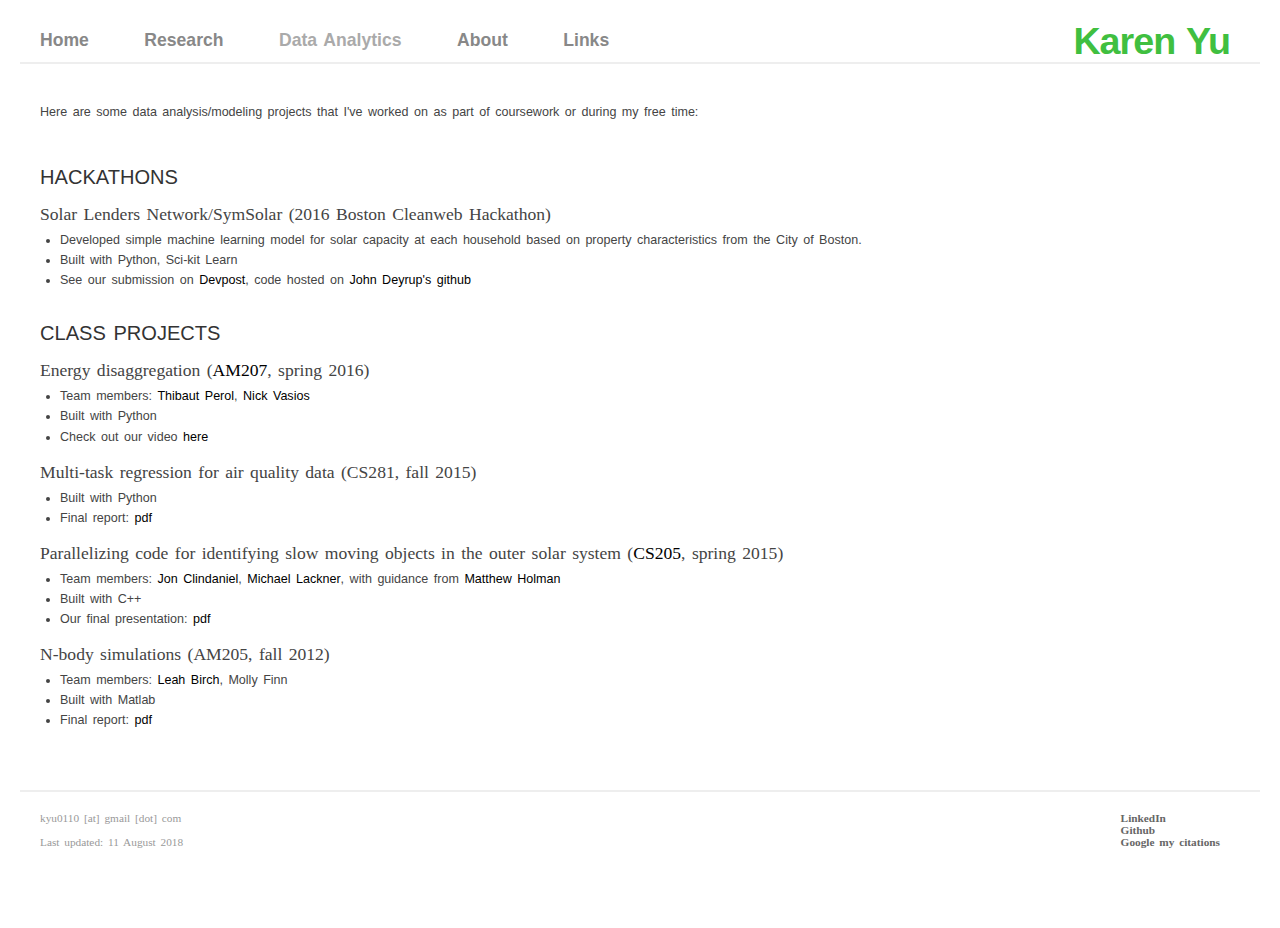
<file: data.html>
<!DOCTYPE html>
<html lang="en">
<head>
<meta http-equiv="Content-Type" content="text/html; charset=UTF-8">
<meta name="description" content="Karen Yu research and portfolio">
<meta name="keywords" content="Karen Yu, Harvard, GEOS-Chem">
<title>Karen Yu</title>
<link rel="stylesheet" href="1.css" type="text/css" media="screen,projection"/>
<!-- Google analytics -->
<script>
  (function(i,s,o,g,r,a,m){i['GoogleAnalyticsObject']=r;i[r]=i[r]||function(){
  (i[r].q=i[r].q||[]).push(arguments)},i[r].l=1*new Date();a=s.createElement(o),
  m=s.getElementsByTagName(o)[0];a.async=1;a.src=g;m.parentNode.insertBefore(a,m)
  })(window,document,'script','https://www.google-analytics.com/analytics.js','ga');

  ga('create', 'UA-51399202-2', 'auto');
  ga('send', 'pageview');

</script>

</head>
<body>
<!-- Header -->
<div id="header">
<h2><a href="index.html">Home</a></h2>
<h2><a href="research.html">Research</a></h2>
<h2>Data Analytics</h2>
<h2><a href="about.html">About</a></h2>
<h2><a href="links.html">Links</a></h2>
<h1>Karen Yu</h1>
</div>

<!-- Main body -->
<div id="content">
<p>Here are some data analysis/modeling projects that I've worked on as part of coursework or during my free time: </p>
<h2>Hackathons</h2>
<h3>Solar Lenders Network/SymSolar (2016 Boston Cleanweb Hackathon)</h3>
<ul><li>Developed simple machine learning model for solar capacity at each household based on property characteristics from the City of Boston.
<li>Built with Python, Sci-kit Learn
<li>See our submission on <a href="http://devpost.com/software/symsolar-hnrxi0">Devpost</a>, code hosted on <a href="https://github.com/johndeyrup/SolarLendingNetwork/tree/master/sknn_modeling">John Deyrup's github</a></ul>

<h2>Class projects</h2>
<h3>Energy disaggregation (<a href="http://am207.github.io/2016/index.html">AM207</a>, spring 2016)</h3>
<ul><li>Team members: <a href="http://people.seas.harvard.edu/~tperol/">Thibaut Perol</a>, <a href="http://scholar.harvard.edu/vasios/home">Nick Vasios</a>
<li>Built with Python 
<li>Check out our video <a href="https://www.youtube.com/watch?v=9a8dR9NEe6w">here</a> </ul>
<h3>Multi-task regression for air quality data (CS281, fall 2015)</h3>
<ul><li>Built with Python
<li>Final report: <a href="CS281.pdf">pdf</a></ul>
<h3>Parallelizing code for identifying slow moving objects in the outer solar system (<a href="https://s3.amazonaws.com/htkungsitefiles/documents/CS205courseabstract.pdf">CS205</a>, spring 2015)</h3>
<ul><li>Team members: <a href="https://about.me/jonclindaniel">Jon Clindaniel</a>, <a href="http://iacs.seas.harvard.edu/people/michael-lackner">Michael Lackner</a>, with guidance from <a href="https://www.cfa.harvard.edu/~mholman/">Matthew Holman</a> 
<li>Built with C++
<li>Our final presentation: <a href="CS205.pdf">pdf</a>
</ul>
<h3>N-body simulations (AM205, fall 2012)</h3>
<ul><li>Team members: <a href="http://climate.fas.harvard.edu/people/leah-birch">Leah Birch</a>, Molly Finn 
<li>Built with Matlab
<li>Final report: <a href="AM205.pdf">pdf</a></ul>
</div>

<!-- Footer -->
<div id="footer">
    <p>kyu0110 [at] gmail [dot] com <br> <br> Last updated: 11 August 2018</p>

<blockquote><a href="https://www.linkedin.com/in/karen-yu-16894534">LinkedIn</a><br>
<a href="https://github.com/kyu0110">Github</a><br>
<a href="https://scholar.google.com/citations?user=khHQK_MAAAAJ&hl=en&authuser=1">Google my citations</a></blockquote> </div>

</body>
</html>
</file>
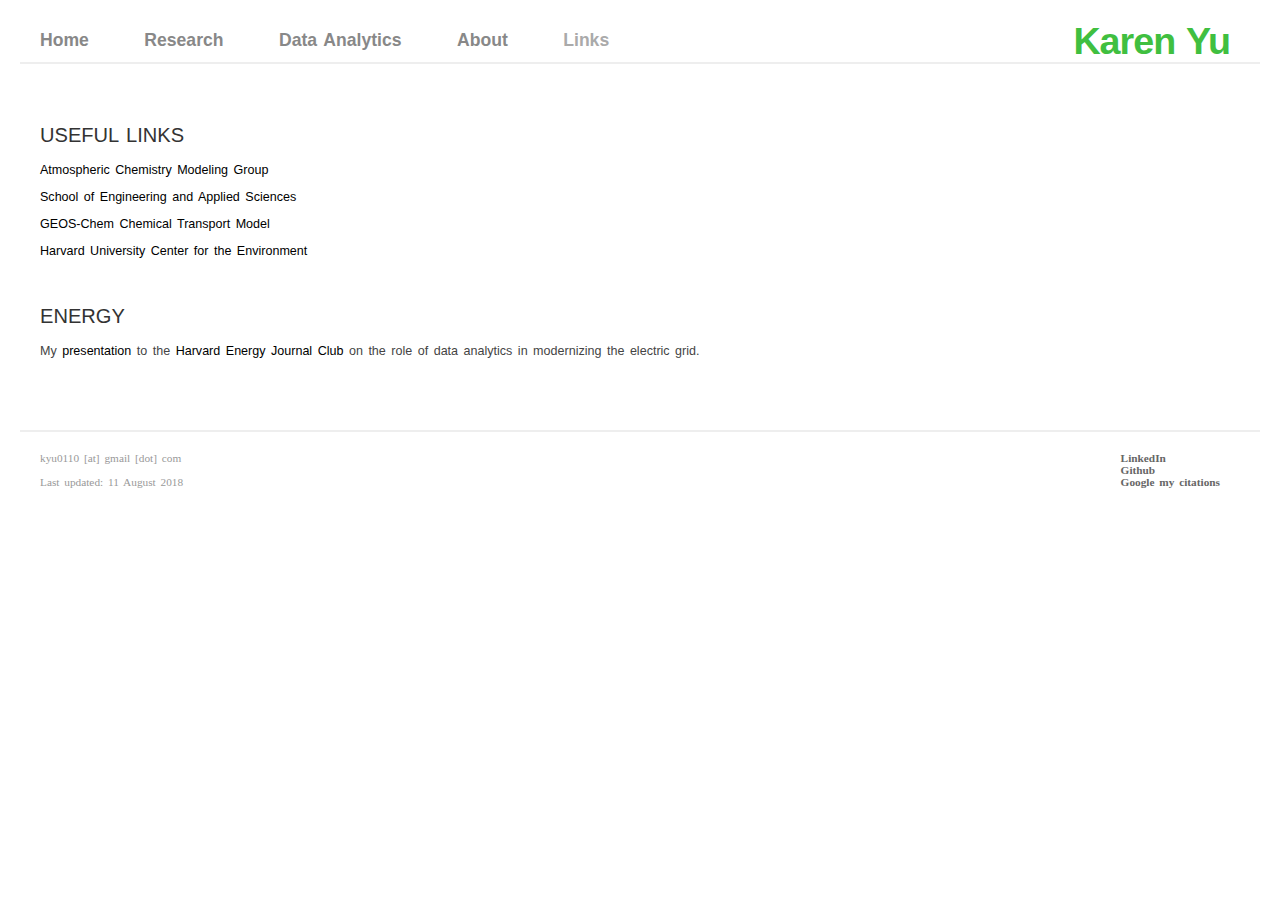
<file: links.html>
<!DOCTYPE html>
<html lang="en">
<head>
<meta http-equiv="Content-Type" content="text/html; charset=UTF-8">
<meta name="description" content="Karen Yu research and portfolio">
<meta name="keywords" content="Karen Yu, Harvard, GEOS-Chem">
<title>Karen Yu</title>
<link rel="stylesheet" href="1.css" type="text/css" media="screen,projection"/>
<!-- Google analytics -->
<script>
  (function(i,s,o,g,r,a,m){i['GoogleAnalyticsObject']=r;i[r]=i[r]||function(){
  (i[r].q=i[r].q||[]).push(arguments)},i[r].l=1*new Date();a=s.createElement(o),
  m=s.getElementsByTagName(o)[0];a.async=1;a.src=g;m.parentNode.insertBefore(a,m)
  })(window,document,'script','https://www.google-analytics.com/analytics.js','ga');

  ga('create', 'UA-51399202-2', 'auto');
  ga('send', 'pageview');

</script>
</head>
<body>
<!-- Header -->
<div id="header">
<h2><a href="index.html">Home</a></h2>
<h2><a href="research.html">Research</a></h2>
<h2><a href="data.html">Data Analytics</a></h2>
<h2><a href="about.html">About</a></h2>
<h2>Links</h2>
<h1>Karen Yu</h1>
</div>

<!-- Main body -->
<div id="content">
<h2>Useful links</h2>
<p><a href="http://acmg.seas.harvard.edu">Atmospheric Chemistry Modeling Group</a> <br>
    <a href="http://www.seas.harvard.edu">School of Engineering and Applied Sciences</a> <br>
    <a href="http://acmg.seas.harvard.edu/geos/">GEOS-Chem Chemical Transport Model</a> <br>
    <a href="http://environment.harvard.edu">Harvard University Center for the Environment</a> <br>
    </p>
<h2>Energy</h2>
<p>My <a href="HEJC.pdf">presentation</a> to the <a href="http://hejc.environment.harvard.edu/">Harvard Energy Journal Club</a> on the role of data analytics in modernizing the electric grid. </p>
</div>

<!-- Footer -->
<div id="footer">
    <p>kyu0110 [at] gmail [dot] com <br>
     <br>
    Last updated: 11 August 2018</p>

<blockquote><a href="https://www.linkedin.com/in/karen-yu-16894534">LinkedIn</a><br>
<a href="https://github.com/kyu0110">Github</a><br>
<a href="https://scholar.google.com/citations?user=khHQK_MAAAAJ&hl=en&authuser=1">Google my citations</a></blockquote> </div>

</body>
</html>
</file>
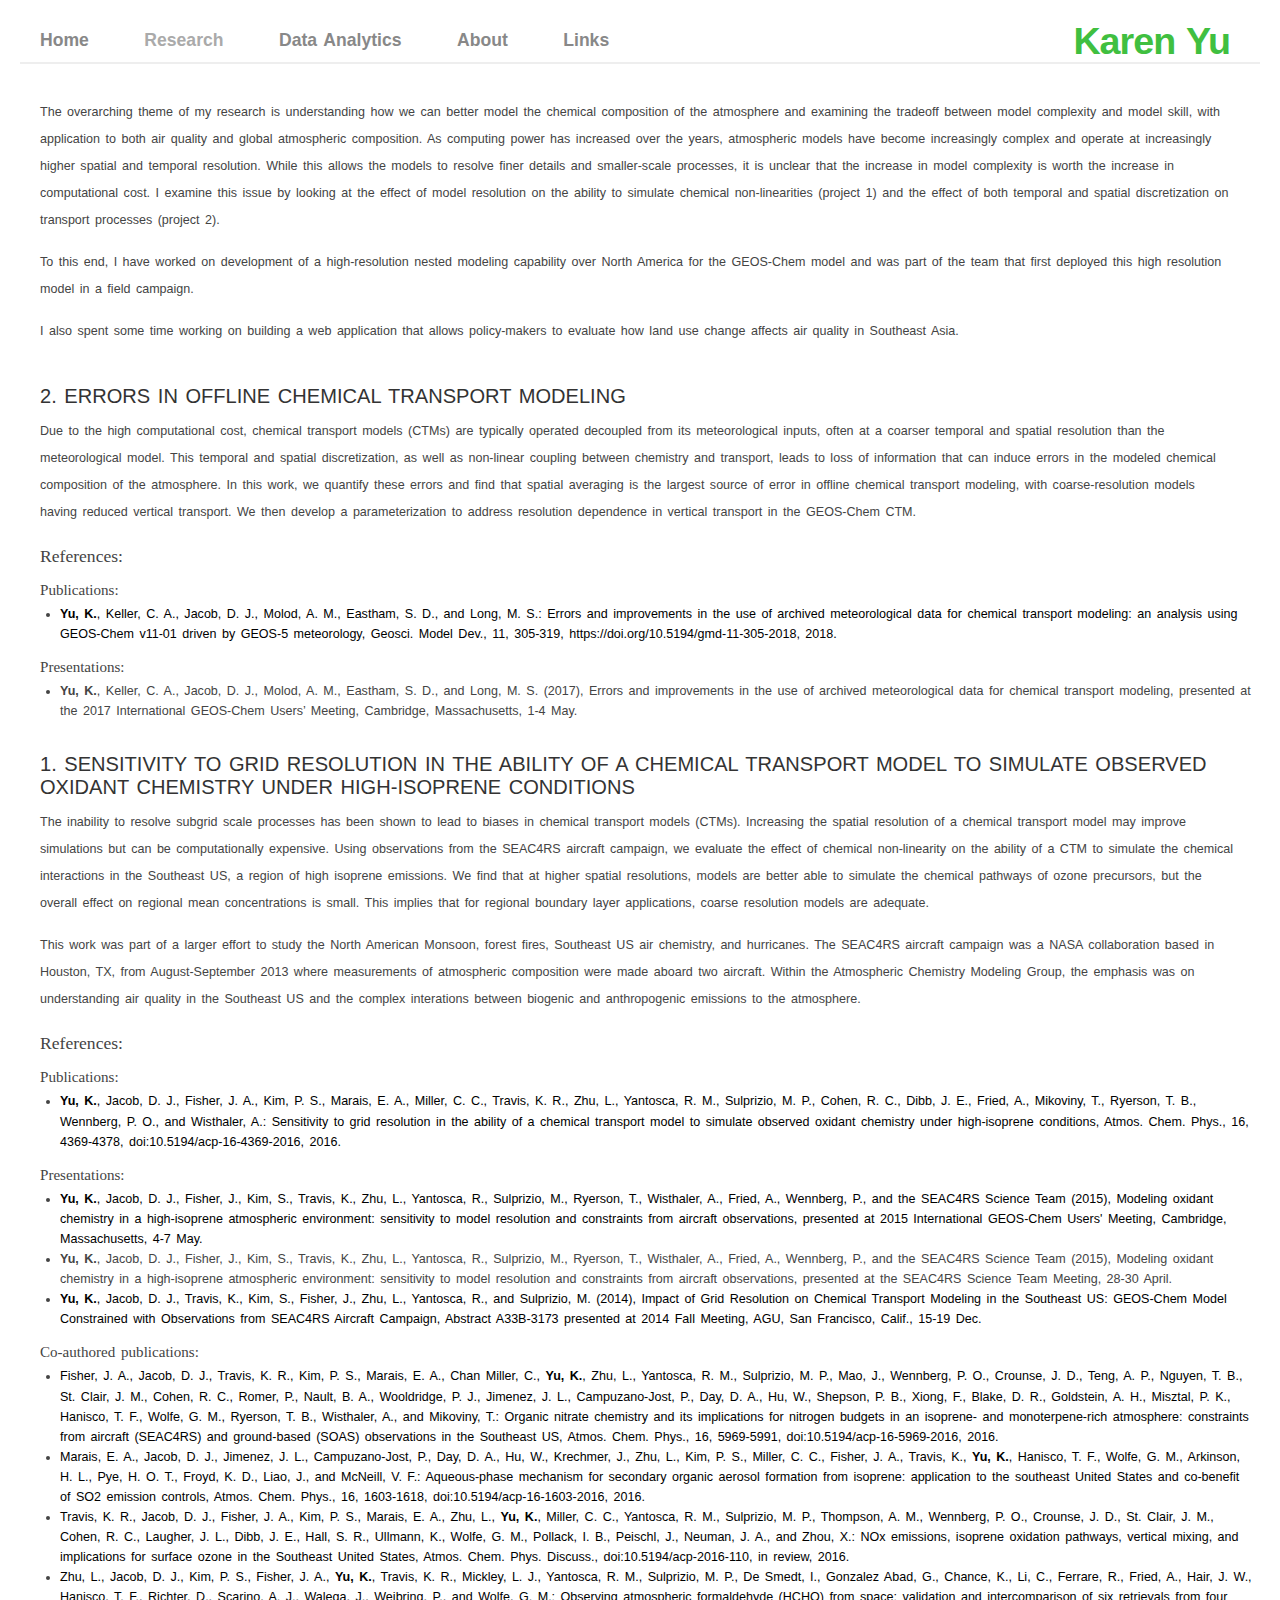
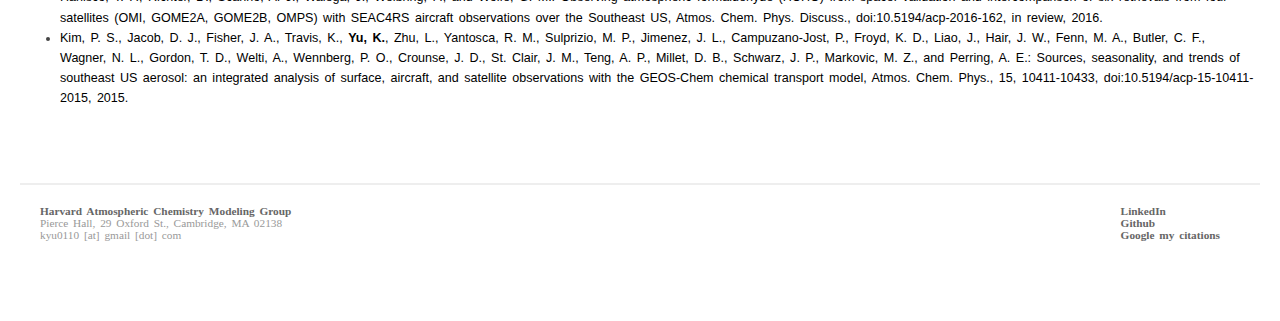
<file: research.html>
<!DOCTYPE html>
<html lang="en">
<head>
<meta http-equiv="Content-Type" content="text/html; charset=UTF-8">
<meta name="description" content="Karen Yu research and portfolio">
<meta name="keywords" content="Karen Yu, Harvard, GEOS-Chem">
<title>Karen Yu</title>
<link rel="stylesheet" href="1.css" type="text/css" media="screen,projection"/>
<!-- Google analytics -->
<script>
  (function(i,s,o,g,r,a,m){i['GoogleAnalyticsObject']=r;i[r]=i[r]||function(){
  (i[r].q=i[r].q||[]).push(arguments)},i[r].l=1*new Date();a=s.createElement(o),
  m=s.getElementsByTagName(o)[0];a.async=1;a.src=g;m.parentNode.insertBefore(a,m)
  })(window,document,'script','https://www.google-analytics.com/analytics.js','ga');

  ga('create', 'UA-51399202-2', 'auto');
  ga('send', 'pageview');

</script>
</head>
<body>
<!-- Header -->
<div id="header">
<h2><a href="index.html">Home</a></h2>
<h2>Research</h2>
<h2><a href="data.html">Data Analytics</a></h2>
<h2><a href="about.html">About</a></h2>
<h2><a href="links.html">Links</a></h2>
<h1>Karen Yu</h1>
</div>

<!-- Main body -->
<div id="content">
<p>
The overarching theme of my research is understanding how we can better model the chemical composition of the atmosphere and examining the tradeoff between model complexity and model skill, with application to both air quality and global atmospheric composition. As computing power has increased over the years, atmospheric models have become increasingly complex and operate at increasingly higher spatial and temporal resolution. While this allows the models to resolve finer details and smaller-scale processes, it is unclear that the increase in model complexity is worth the increase in computational cost. I examine this issue by looking at the effect of model resolution on the ability to simulate chemical non-linearities (project 1) and the effect of both temporal and spatial discretization on transport processes (project 2). </p>
<p>To this end, I have worked on development of a high-resolution nested modeling capability over North America for the GEOS-Chem model and was part of the team that first deployed this high resolution model in a field campaign. 
</p>
<p> I also spent some time working on building a web application that allows policy-makers to evaluate how land use change affects air quality in Southeast Asia.</p> 

<h2>2. Errors in offline chemical transport modeling</h2>
<p> Due to the high computational cost, chemical transport models (CTMs) are typically operated decoupled from its meteorological inputs, often at a coarser temporal and spatial resolution than the meteorological model.
This temporal and spatial discretization, as well as non-linear coupling between chemistry and transport, leads to loss of information that can induce errors in the modeled chemical composition of the atmosphere.
In this work, we quantify these errors and find that spatial averaging is the largest source of error in offline chemical transport modeling, with coarse-resolution models having reduced vertical transport. We then develop a parameterization to address resolution dependence in vertical transport in the GEOS-Chem CTM.
</p>
<h3>References:</h3>
<h4>Publications:</h4>
<ul>
    <li><a href="https://www.geosci-model-dev.net/11/305/2018/">
            <b>Yu, K.</b>, Keller, C. A., Jacob, D. J., Molod, A. M., Eastham, S. D., and Long, M. S.: Errors and improvements in the use of archived meteorological data for chemical transport modeling: an analysis using GEOS-Chem v11-01 driven by GEOS-5 meteorology, Geosci. Model Dev., 11, 305-319, https://doi.org/10.5194/gmd-11-305-2018, 2018.</a></li>
    </ul>
<h4>Presentations:</h4>
<ul>
    <li><b>Yu, K.</b>, Keller, C. A., Jacob, D. J., Molod, A. M., Eastham, S. D., and Long, M. S. (2017), Errors and improvements in the use of archived meteorological data for chemical transport modeling, presented at the 2017 International GEOS-Chem Users’ Meeting, Cambridge, Massachusetts, 1-4 May.</li></ul>

<h2>1. Sensitivity to grid resolution in the ability of a chemical transport model to simulate observed oxidant chemistry under high-isoprene conditions</h2>
<p>The inability to resolve subgrid scale processes has been shown to lead to biases in chemical transport models (CTMs). Increasing the spatial resolution of a chemical transport model may improve simulations but can be computationally expensive. Using observations from the SEAC4RS aircraft campaign, we evaluate the effect of chemical non-linearity on the ability of a CTM to simulate the chemical interactions in the Southeast US, a region of high isoprene emissions. We find that at higher spatial resolutions, models are better able to simulate the chemical pathways of ozone precursors, but the overall effect on regional mean concentrations is small. This implies that for regional boundary layer applications, coarse resolution models are adequate. </p>

<p>This work was part of a larger effort to study the North American Monsoon, forest fires, Southeast US air chemistry, and hurricanes. The SEAC4RS aircraft campaign was a NASA collaboration based in Houston, TX, from August-September 2013 where measurements of atmospheric composition were made aboard two aircraft. Within the Atmospheric Chemistry Modeling Group, the emphasis was on understanding air quality in the Southeast US and the complex interations between biogenic and anthropogenic emissions to the atmosphere.</p>
<h3>References:</h3>
<h4>Publications:</h4>
<ul>
<li><a href="http://www.atmos-chem-phys.net/16/4369/2016/acp-16-4369-2016.html"><b>Yu, K.</b>, Jacob, D. J., Fisher, J. A., Kim, P. S., Marais, E. A., Miller, C. C., Travis, K. R., Zhu, L., Yantosca, R. M., Sulprizio, M. P., Cohen, R. C., Dibb, J. E., Fried, A., Mikoviny, T., Ryerson, T. B., Wennberg, P. O., and Wisthaler, A.: Sensitivity to grid resolution in the ability of a chemical transport model to simulate observed oxidant chemistry under high-isoprene conditions, Atmos. Chem. Phys., 16, 4369-4378, doi:10.5194/acp-16-4369-2016, 2016.</a>
</ul>
<h4>Presentations:</h4>
<ul>
  <li><a href="http://acmg.seas.harvard.edu/presentations/IGC7/talks/ThuA_TropO3_yu_karen_1_mac.pdf"><b>Yu, K.</b>, Jacob, D. J., Fisher, J., Kim, S., Travis, K., Zhu, L., Yantosca, R., Sulprizio, M., Ryerson, T., Wisthaler, A., Fried, A., Wennberg, P., and the SEAC4RS Science Team (2015), Modeling oxidant chemistry in a high-isoprene atmospheric environment: sensitivity to model resolution and constraints from aircraft observations, presented at 2015 International GEOS-Chem Users' Meeting, Cambridge, Massachusetts, 4-7 May.</a></li>
  <li><b>Yu, K.</b>, Jacob, D. J., Fisher, J., Kim, S., Travis, K., Zhu, L., Yantosca, R., Sulprizio, M., Ryerson, T., Wisthaler, A., Fried, A., Wennberg, P., and the SEAC4RS Science Team (2015), Modeling oxidant chemistry in a high-isoprene atmospheric environment: sensitivity to model resolution and constraints from aircraft observations, presented at the SEAC4RS Science Team Meeting, 28-30 April.</li>
  <li><a href="http://abstractsearch.agu.org/meetings/2014/FM/A33B-3173.html"><b>Yu, K.</b>, Jacob, D. J., Travis, K., Kim, S., Fisher, J., Zhu, L., Yantosca, R., and Sulprizio, M. (2014), Impact of Grid Resolution on Chemical Transport Modeling in the Southeast US: GEOS-Chem Model Constrained with Observations from SEAC4RS Aircraft Campaign, Abstract A33B-3173 presented at 2014 Fall Meeting, AGU, San Francisco, Calif., 15-19 Dec.</a></li>
</ul>
<h4>Co-authored publications:</h4>
<ul>
<li><a href="http://www.atmos-chem-phys.net/16/5969/2016/">Fisher, J. A., Jacob, D. J., Travis, K. R., Kim, P. S., Marais, E. A., Chan Miller, C., <b>Yu, K.</b>, Zhu, L., Yantosca, R. M., Sulprizio, M. P., Mao, J., Wennberg, P. O., Crounse, J. D., Teng, A. P., Nguyen, T. B., St. Clair, J. M., Cohen, R. C., Romer, P., Nault, B. A., Wooldridge, P. J., Jimenez, J. L., Campuzano-Jost, P., Day, D. A., Hu, W., Shepson, P. B., Xiong, F., Blake, D. R., Goldstein, A. H., Misztal, P. K., Hanisco, T. F., Wolfe, G. M., Ryerson, T. B., Wisthaler, A., and Mikoviny, T.: Organic nitrate chemistry and its implications for nitrogen budgets in an isoprene- and monoterpene-rich atmosphere: constraints from aircraft (SEAC4RS) and ground-based (SOAS) observations in the Southeast US, Atmos. Chem. Phys., 16, 5969-5991, doi:10.5194/acp-16-5969-2016, 2016.</a>

<li><a href="http://www.atmos-chem-phys.net/16/1603/2016/">Marais, E. A., Jacob, D. J., Jimenez, J. L., Campuzano-Jost, P., Day, D. A., Hu, W., Krechmer, J., Zhu, L., Kim, P. S., Miller, C. C., Fisher, J. A., Travis, K., <b>Yu, K.</b>, Hanisco, T. F., Wolfe, G. M., Arkinson, H. L., Pye, H. O. T., Froyd, K. D., Liao, J., and McNeill, V. F.: Aqueous-phase mechanism for secondary organic aerosol formation from isoprene: application to the southeast United States and co-benefit of SO2 emission controls, Atmos. Chem. Phys., 16, 1603-1618, doi:10.5194/acp-16-1603-2016, 2016.</a>

<li><a href="http://www.atmos-chem-phys-discuss.net/acp-2016-110/">Travis, K. R., Jacob, D. J., Fisher, J. A., Kim, P. S., Marais, E. A., Zhu, L., <b>Yu, K.</b>, Miller, C. C., Yantosca, R. M., Sulprizio, M. P., Thompson, A. M., Wennberg, P. O., Crounse, J. D., St. Clair, J. M., Cohen, R. C., Laugher, J. L., Dibb, J. E., Hall, S. R., Ullmann, K., Wolfe, G. M., Pollack, I. B., Peischl, J., Neuman, J. A., and Zhou, X.: NOx emissions, isoprene oxidation pathways, vertical mixing, and implications for surface ozone in the Southeast United States, Atmos. Chem. Phys. Discuss., doi:10.5194/acp-2016-110, in review, 2016.</a>

<li><a href="http://www.atmos-chem-phys-discuss.net/acp-2016-162/">Zhu, L., Jacob, D. J., Kim, P. S., Fisher, J. A., <b>Yu, K.</b>, Travis, K. R., Mickley, L. J., Yantosca, R. M., Sulprizio, M. P., De Smedt, I., Gonzalez Abad, G., Chance, K., Li, C., Ferrare, R., Fried, A., Hair, J. W., Hanisco, T. F., Richter, D., Scarino, A. J., Walega, J., Weibring, P., and Wolfe, G. M.: Observing atmospheric formaldehyde (HCHO) from space: validation and intercomparison of six retrievals from four satellites (OMI, GOME2A, GOME2B, OMPS) with SEAC4RS aircraft observations over the Southeast US, Atmos. Chem. Phys. Discuss., doi:10.5194/acp-2016-162, in review, 2016.</a>

<li><a href="http://www.atmos-chem-phys.net/15/10411/2015/">Kim, P. S., Jacob, D. J., Fisher, J. A., Travis, K., <b>Yu, K.</b>, Zhu, L., Yantosca, R. M., Sulprizio, M. P., Jimenez, J. L., Campuzano-Jost, P., Froyd, K. D., Liao, J., Hair, J. W., Fenn, M. A., Butler, C. F., Wagner, N. L., Gordon, T. D., Welti, A., Wennberg, P. O., Crounse, J. D., St. Clair, J. M., Teng, A. P., Millet, D. B., Schwarz, J. P., Markovic, M. Z., and Perring, A. E.: Sources, seasonality, and trends of southeast US aerosol: an integrated analysis of surface, aircraft, and satellite observations with the GEOS-Chem chemical transport model, Atmos. Chem. Phys., 15, 10411-10433, doi:10.5194/acp-15-10411-2015, 2015.</a>

</ul>
</p>
</div>

<!-- Footer -->
<div id="footer">
<p><a href="http://acmg.seas.harvard.edu">Harvard Atmospheric Chemistry Modeling Group</a><br>
Pierce Hall, 29 Oxford St., Cambridge, MA 02138 <br>
kyu0110 [at] gmail [dot] com </p>

<blockquote><a href="https://www.linkedin.com/in/karen-yu-16894534">LinkedIn</a><br>
<a href="https://github.com/kyu0110">Github</a><br>
<a href="https://scholar.google.com/citations?user=khHQK_MAAAAJ&hl=en&authuser=1">Google my citations</a></blockquote> </div>

</body>
</html>
</file>
<file: 1.css>
body {
	font: 78.5%/1.6em "Lucida Grande", "Lucida Sans Unicode", verdana, geneva, sans-serif;
	word-spacing:2px;
	color:#444;
	margin:20px;
	background:#fff;
}

* {
	margin:0;
	padding:0;
	
}

a {
	color:#098BF7;
}
a:hover {
	text-decoration:none;
}

* html #wrapper
{
	w\idth: expression(document.documentElement.clientWidth > 900 ? "900px" : "auto");
}

#header {
	padding:10px 10px 10px 10px;
	margin:0 0 30px 0;
	border-bottom:2px solid #eee;
}

#header h1 {
	color:#40bf40;
	font:300% Arial;
	letter-spacing:-1px;
    text-align:right;
    display: inline-block;
    float:right;
    padding: 0px 20px 0px 20px;
    font-weight: bold;
    margin: -10px 0 0 0;
}
#header h1 a {
	color:#f90069;
	text-decoration:none;
}

#header h2 {
	color:#aaa;
	font:140% Arial;
    display: inline-block;
    padding: 0px 40px 0px 10px;
    font-weight: bold;
}

#header h2 a {
    color:#888;
    text-decoration:none;
}

#header h2 a:hover {
    color:#aaa;
    text-decoration:none;
}

.clear {
	clear:both;
}

ul#nav {
	
}

ul#nav li {
	list-style:none;
	float:left;
	height:50px;
	
}

.clear {
	clear:both;
}

ul#nav li a em {
	font-style:normal;
	text-decoration:underline;
}

#content {
	margin:5px 5px 0px 0 !important;
	
}

#content .first h2 {	
	color:#fff;
	background:none;
	padding:0;
}

#content .first p {
	color:#fff;
}

#content .first p a {
	color:#fff;
	font-weight:bold;
	border-bottom:1px solid #FF8ABC;
	text-decoration:none;
}

#content p {
	line-height:27px;
	margin:5px 15px 5px 15px;
	padding:5px 5px 5px 5px;
}

#content h2 {
	font:160% Arial;
	color:#333;
	margin:2px 5px 2px 5px;
	padding:30px 15px 0px 15px;
	text-transform:uppercase;
}

#content h2 a {
	color:#333;
	text-decoration:none;
}

#content p img {
	float:left;
	margin:0 10px 0 0;
	padding:0px 0px 10px 0px;
    max-width: 100%;
    height: auto;
}

#content h3 {
	font:140% Trebuchet MS;
	color:#444;
	margin:15px 15px 5px 15px;
    padding:0px 0px 0px 5px;
}

#content h4 {
	font:120% Trebuchet MS;
	color:#444;
	margin:15px 15px 5px 15px;
    padding:0px 0px 0px 5px;
}

#content a {
    color:#000;
    text-decoration:none;
    font-weight:500;
}

#content a:hover{
    color:#000;
}

blockquote {
	margin:0px 15px 10px 10px;
}

#content ul {
	margin:0 0 0 40px;
}

#caption {
    margin:0 0px 0 0px;
}

#footer {
    clear:left;
	margin:60px 0;
	border-top:2px solid #eee;
	padding:20px;
	font:90% Verdana;
	color:#999;
}

#footer a {
	color:#666;
	font-weight:bold;
	text-decoration:none;
}

#footer p{
    display:inline-block;
}

#footer blockquote {
    color:#666;
    float:right;
    display:inline-block;
    margin:0px 20px 0 0;
    padding:0;
}
</file>
